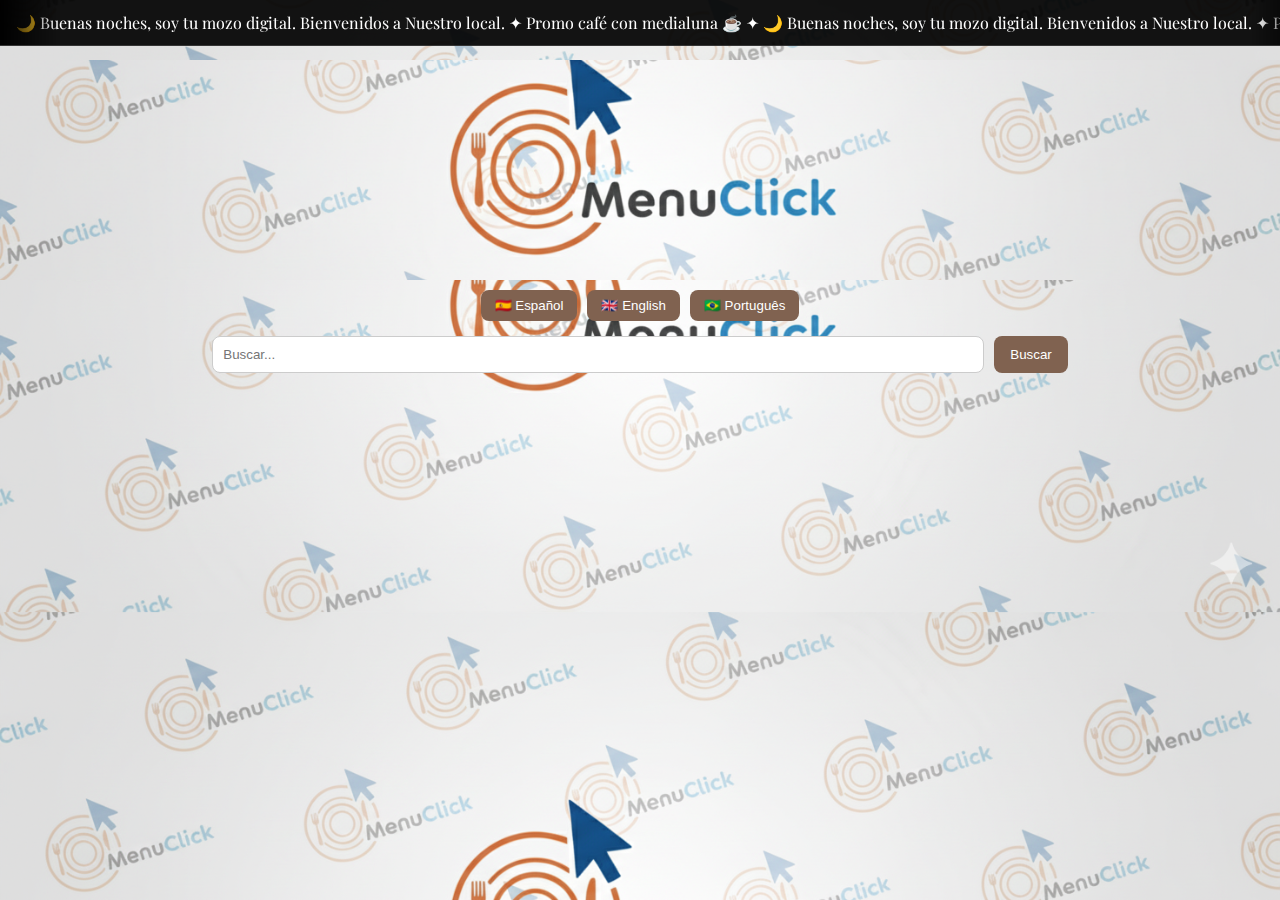
<file: index.html>
<!DOCTYPE html>
<html lang="es">
<head>
<meta charset="UTF-8" />
<meta name="viewport" content="width=device-width, initial-scale=1.0"/>
<title>sequispe</title>

<link href="https://fonts.googleapis.com/css2?family=Poppins:wght@300;400;600&family=Playfair+Display:wght@500;600&display=swap" rel="stylesheet">

<style>

body{
  font-family:'Poppins',sans-serif;
  background:url("img/fondo8.png") repeat;
  background-size:cover;
  margin:0;
  padding-top:60px;
  text-align:center;
  color:#45270a;
}

/* ================= TELEPROMPTER ================= */

#teleprompter{
  position:fixed;
  top:0;
  left:0;
  width:100%;
  background:rgba(0,0,0,.92);
  color:#fff;
  z-index:2000;
  padding:12px 16px;
  font-family:'Playfair Display',serif;
  overflow:hidden;
  border-bottom:1px solid rgba(255,255,255,.15);
}

#tele-wrapper{
  overflow:hidden;
  white-space:nowrap;
  width:100%;
}

#tele-track{
  display:inline-block;
  white-space:nowrap;
  will-change:transform;
}

/* Animación controlada por JS */
@keyframes scrollText{
  from{transform:translateX(0)}
  to{transform:translateX(-50%)}
}

/* Degradado elegante en bordes */
#teleprompter::before,
#teleprompter::after{
  content:"";
  position:absolute;
  top:0;
  width:60px;
  height:100%;
  pointer-events:none;
  z-index:2;
}

#teleprompter::before{
  left:0;
  background:linear-gradient(to right, rgba(0,0,0,.95), transparent);
}

#teleprompter::after{
  right:0;
  background:linear-gradient(to left, rgba(0,0,0,.95), transparent);
}

/* ================= HEADER ================= */

header{
  height:220px;
  overflow:hidden;
}

header img{
  width:100%;
  height:100%;
  object-fit:cover;
}

/* ================= IDIOMAS ================= */

#languageSwitcher{
  display:flex;
  justify-content:center;
  gap:10px;
  margin:10px 0;
}

.lang-btn{
  background:#806250;
  color:#fff;
  border:none;
  padding:8px 14px;
  border-radius:8px;
  cursor:pointer;
}

.lang-btn.active{
  background:#a07b68;
}

/* ================= BUSCADOR ================= */

.search-box{
  display:flex;
  justify-content:center;
  gap:10px;
  margin:15px;
}

.search-box input{
  padding:10px;
  width:60%;
  border-radius:8px;
  border:1px solid #ccc;
}

.search-box button{
  background:#806250;
  color:#fff;
  border:none;
  border-radius:8px;
  padding:10px 16px;
  cursor:pointer;
}

/* ================= CATEGORÍAS ================= */

#category-buttons{
  display:flex;
  flex-wrap:wrap;
  justify-content:center;
  gap:12px;
  margin:18px;
}

#category-buttons button{
  background:linear-gradient(135deg,#9a7b65,#7a5a46);
  color:#fff;
  border:none;
  border-radius:999px;
  padding:10px 18px;
  font-weight:600;
  cursor:pointer;
}

/* ================= PRODUCTOS ================= */

#product-list{
  display:flex;
  flex-wrap:wrap;
  justify-content:center;
  gap:15px;
  padding:10px;
}

.item{
  background:rgba(255,255,255,.95);
  border-radius:14px;
  width:min(420px,100%);
  box-shadow:0 2px 10px rgba(0,0,0,.15);
  overflow:hidden;
}

.item img{
  width:100%;
  height:180px;
  object-fit:cover;
}

.item h3{
  font-family:'Playfair Display',serif;
  margin:8px;
}

.item p{
  margin:0 8px 10px;
}

.price{
  font-weight:bold;
  margin-bottom:12px;
  display:block;
}

/* ================= BOTÓN SUBIR ================= */

#btnUp{
  position:fixed;
  bottom:25px;
  right:25px;
  background:#8c6954;
  color:#fff;
  border:none;
  border-radius:50%;
  width:45px;
  height:45px;
  font-size:22px;
  display:none;
  cursor:pointer;
}

</style>
</head>

<body>

<div id="teleprompter">
  <div id="tele-wrapper">
    <div id="tele-track">Cargando sugerencias...</div>
  </div>
</div>

<header>
  <img src="img/fondo8.png" alt="Tilo Café">
</header>

<div id="languageSwitcher">
  <button id="btn-es" class="lang-btn">🇪🇸 Español</button>
  <button id="btn-en" class="lang-btn">🇬🇧 English</button>
  <button id="btn-pt" class="lang-btn">🇧🇷 Português</button>
</div>

<div class="search-box">
  <input id="search" placeholder="Buscar...">
  <button id="btnSearch">Buscar</button>
</div>

<div id="category-buttons"></div>
<div id="product-list"></div>

<button id="btnUp">⬆️</button>

<script src="main.js"></script>

</body>
</html>
</file>
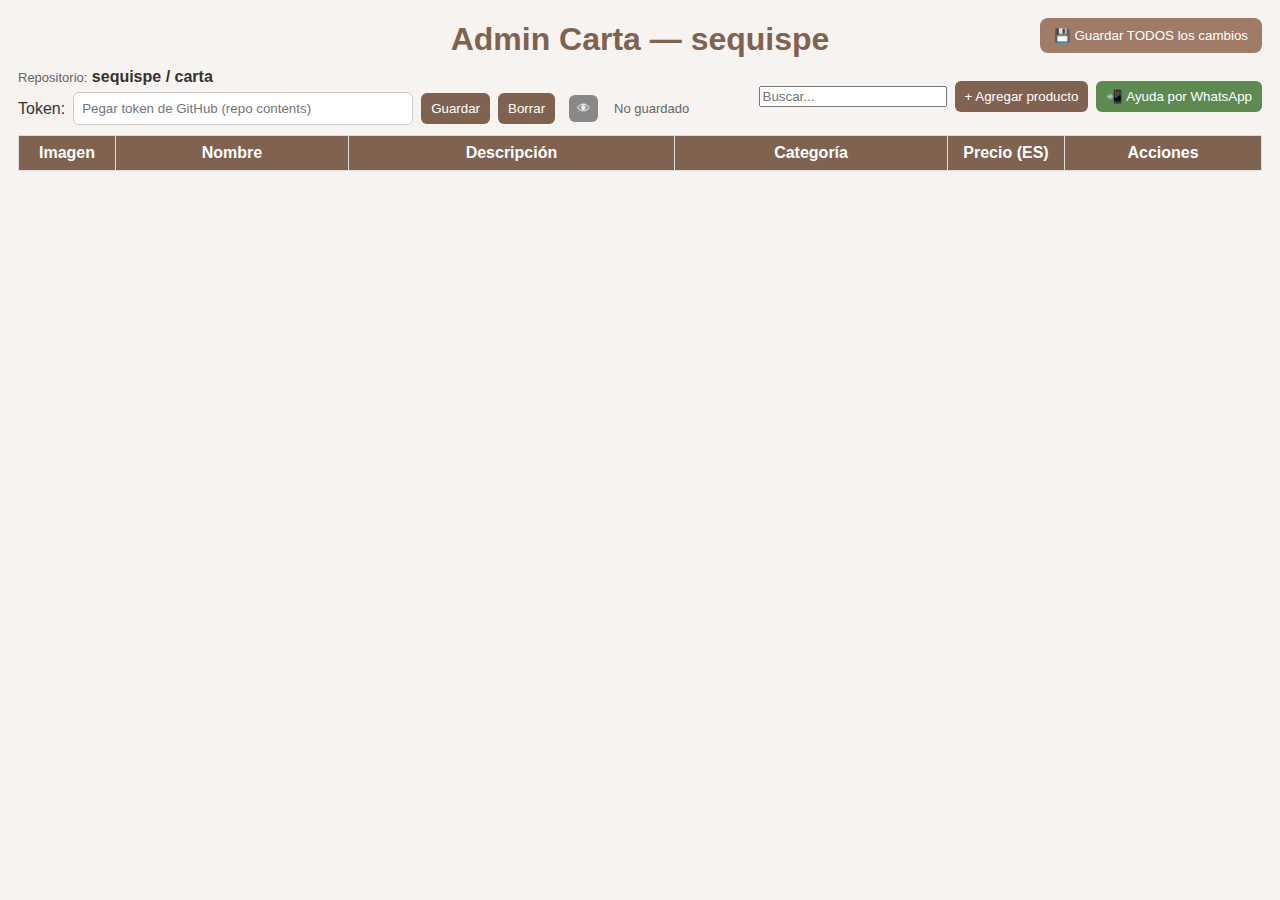
<file: admin.html>
<!DOCTYPE html>
<html lang="es">
<head>
  <meta charset="utf-8" />
  <meta name="viewport" content="width=device-width,initial-scale=1" />
  <title>sequispe (Sincroniza precios ES/EN/PT)</title>
  <style>
    body{font-family:Arial,Helvetica,sans-serif;margin:18px;background:#f7f3f0;color:#333}
    h1{text-align:center;color:#806250;margin-bottom:10px}
    .topRow{display:flex;justify-content:space-between;align-items:center;margin-bottom:10px;gap:10px}
    .controls{display:flex;gap:8px;align-items:center}
    input[type="text"], input[type="password"], textarea{padding:8px;border-radius:6px;border:1px solid #ccc;width:100%;box-sizing:border-box}
    button{background:#806250;color:#fff;border:none;padding:8px 10px;border-radius:6px;cursor:pointer}
    button.secondary{background:#5c8a50}
    button.danger{background:#c0392b}
    form{background:#fff;padding:12px;border-radius:10px;margin-bottom:12px;display:none}
    table{width:100%;border-collapse:collapse;background:#fff}
    th,td{border:1px solid #ddd;padding:8px;vertical-align:top}
    th{background:#806250;color:#fff}
    img.mini{max-width:60px;border-radius:6px}
    #guardarTodos{position:fixed;top:18px;right:18px;z-index:1200;padding:10px 14px;background:#a07b68;color:#fff;border-radius:8px}
    .small{font-size:13px;color:#666}
    .rowActions{display:flex;gap:6px}
    .previewImg{max-width:120px;margin-top:8px;border-radius:6px}
    textarea#multiInput{width:100%;padding:8px;border-radius:6px;border:1px solid #ccc;box-sizing:border-box}
    .toast {
      position: fixed; top: 24px; right: 24px; z-index: 2000; padding: 12px 16px;
      border-radius: 8px; color: white; font-weight: 600; box-shadow: 0 6px 18px rgba(0,0,0,0.15);
      opacity: 0; transform: translateY(-10px); transition: opacity .25s ease, transform .25s ease; max-width: 360px;
    }
    .toast.show { opacity: 1; transform: translateY(0); }
    .toast.ok { background: #2ecc71; }
    .toast.info { background: #3498db; }
    .toast.err { background: #e74c3c; }
    @media(max-width:720px){ .topRow{flex-direction:column;align-items:flex-start} table{font-size:13px} }
  </style>
</head>
<body>
  <h1>Admin Carta — sequispe</h1>
  <div class="topRow">
    <div style="flex:1">
      <div style="margin-bottom:6px"><span class="small">Repositorio:</span> <b> sequispe / carta</b></div>
      <div style="display:flex;gap:8px;align-items:center">
        <label style="min-width:40px">Token:</label>
        <input type="password" id="token" placeholder="Pegar token de GitHub (repo contents)" style="max-width:340px">
        <button onclick="saveToken()">Guardar</button>
        <button onclick="clearToken()">Borrar</button>
        <button style="background:#888;padding:6px 8px;border-radius:6px;margin-left:6px" onclick="toggleTokenVisibility()">👁</button>
        <span class="small" id="tokenStatus" style="margin-left:8px">No guardado</span>
      </div>
    </div>

    <div class="controls">
      <input id="search" placeholder="Buscar..." oninput="filterProducts()" style="min-width:180px;max-width:360px">
      <button id="toggleFormBtn" onclick="toggleForm()">+ Agregar producto</button>
      <button class="secondary" onclick="irWhatsApp()">📲 Ayuda por WhatsApp</button>
    </div>
  </div>

  <button id="guardarTodos" onclick="guardarTodosLosPrecios()">💾 Guardar TODOS los cambios</button>

  <!-- Formulario simple -->
  <form id="form">
    <input type="hidden" id="editId">
    <div style="display:grid;grid-template-columns:1fr 1fr;gap:10px">
      <div>
        <label>Nombre</label>
        <input id="nombre" type="text">
      </div>
      <div>
        <label>Precio</label>
        <input id="precio" type="text" placeholder="Ej: 3400 (sin $)">
      </div>

      <div style="grid-column:1/3">
        <label>Descripción</label>
        <textarea id="descripcion" rows="3"></textarea>
      </div>

      <div>
        <label>Imagen (ruta o URL)</label>
        <input id="imagen" type="text" oninput="previewImage()">
        <img id="preview" class="previewImg" style="display:none">
      </div>

      <div>
        <label>Categoría</label>
        <input id="categoria" type="text" placeholder="Ej: Cafetería">
      </div>
    </div>

    <div style="margin-top:10px;display:flex;gap:8px">
      <button type="button" onclick="guardarFormulario()">Guardar</button>
      <button type="button" onclick="cancelForm()" style="background:#999">Cancelar</button>
    </div>
  </form>

  <table aria-label="Productos">
    <thead>
      <tr><th style="width:80px">Imagen</th><th>Nombre</th><th>Descripción</th><th>Categoría</th><th style="width:100px">Precio (ES)</th><th style="width:180px">Acciones</th></tr>
    </thead>
    <tbody id="tbody"></tbody>
  </table>

<script>
/**********************************************************
 * Config + estado
 **********************************************************/
const USERNAME = "sequispe";
const REPO = "carta";
const BRANCH = "main";
const BASE_IMG = "https://cdn.jsdelivr.net/gh/sequispe/carta@main/img/";
const MAIN_JSON = "productos.json";
const EN_JSON = "productos-en.json";
const PT_JSON = "productos-port.json";
let productos = []; // esta es la fuente de verdad
let filteredIds = null; // si hay filtro, guardamos ids ordenados para acciones por fila

/**********************************************************
 * Toast
 **********************************************************/
function showToast(msg, variant = 'ok', timeout = 3000){
  const div = document.createElement('div');
  div.className = 'toast ' + (variant === 'info' ? 'info' : variant === 'err' ? 'err' : 'ok');
  div.innerText = (variant === 'err' ? '✖︎ ' : variant === 'info' ? 'ℹ︎ ' : '✔︎ ') + msg;
  document.body.appendChild(div);
  requestAnimationFrame(() => div.classList.add('show'));
  setTimeout(() => { div.classList.remove('show'); setTimeout(()=> div.remove(), 300); }, timeout);
}

/**********************************************************
 * Token (guardado en localStorage, botón de ver/ocultar)
 **********************************************************/
function saveToken(){ const t = document.getElementById('token').value.trim(); if(!t){ showToast('Pegá tu token primero', 'err'); return; } localStorage.setItem('github_token', t); document.getElementById('tokenStatus').innerText = 'Token guardado'; showToast('Token guardado', 'ok', 1800); }
function clearToken(){ localStorage.removeItem('github_token'); document.getElementById('token').value = ''; document.getElementById('tokenStatus').innerText = 'Token borrado'; showToast('Token borrado', 'info', 1500); }
function getToken(){ return localStorage.getItem('github_token'); }
function toggleTokenVisibility(){ const inp = document.getElementById('token'); inp.type = inp.type === 'password' ? 'text' : 'password'; }
(function initTokenStatus(){ const t = getToken(); if(t){ document.getElementById('tokenStatus').innerText = 'Token guardado'; document.getElementById('token').value = t; /* opcional: mostrar token en input */ } })();

/**********************************************************
 * IDs y util
 **********************************************************/
function extractNumberFromProdId(id){ if(!id) return null; const m = String(id).match(/(\d+)\s*$/); if(m) return parseInt(m[1],10); return null; }
function generateNextProdId(){ let max = 0; for(const p of productos){ const n = extractNumberFromProdId(p.id || ''); if(Number.isFinite(n) && n > max) max = n; } const next = max + 1; return 'prod' + String(next).padStart(4, '0'); }
function sanitizePrice(v){ if(v===undefined||v===null) return ''; const only = String(v).replace(/[^\d]/g,''); return only || ''; }

/**********************************************************
 * Ordenar campos por idioma (ES id al final, EN id primero, PT id al final)
 **********************************************************/
function ordenarCamposPorIdioma(item, idioma){
  const id = item.id || '';
  if(idioma === 'EN'){
    return { id: id, name: item.name || item.nombre || item.nome || '', description: item.description || item.descripcion || item.descricao || '', price: item.price || item.precio || item.preco || '', image: item.image || item.imagen || item.imagem || '', category: item.category || item.categoria || '' };
  }
  if(idioma === 'PT'){
    return { nome: item.nome || item.name || item.nombre || '', descricao: item.descricao || item.description || item.descripcion || '', preco: item.preco || item.price || item.precio || '', imagem: item.imagem || item.image || item.imagen || '', categoria: item.categoria || item.category || '', id: id };
  }
  return { nombre: item.nombre || item.name || item.nome || '', descripcion: item.descripcion || item.description || item.descricao || '', precio: item.precio || item.price || item.preco || '', imagen: item.imagen || item.image || item.imagem || '', categoria: item.categoria || item.category || '', id: id };
}

/**********************************************************
 * Cargar productos.json (desde raw.githubusercontent)
 **********************************************************/
async function loadProducts(){
  try{
    const r = await fetch(
      `https://raw.githubusercontent.com/${USERNAME}/${REPO}/${BRANCH}/${MAIN_JSON}`,
      { cache: "no-store" }
    );

    if(!r.ok){
      throw new Error(`No se pudo cargar ${MAIN_JSON} (${r.status})`);
    }

    const arr = await r.json();
    if(!Array.isArray(arr)){
      throw new Error('Formato inválido en productos.json');
    }

    productos = arr.map(item => ({
      id: item.id || '',
      nombre: item.nombre || item.name || item.nome || '',
      descripcion: item.descripcion || item.description || item.descricao || '',
      precio: String(item.precio || item.price || item.preco || ''),
      imagen: item.imagen || item.image || item.imagem || '',
      categoria: item.categoria || item.category || ''
    }));

    let changed = false;
    productos.forEach(p => {
      if(!p.id || !/^prod\d{4}$/.test(p.id)){
        p.id = generateNextProdId();
        changed = true;
      }
    });

    render(productos);

    if(changed){
      showToast('Se asignaron IDs faltantes (prodXXXX)', 'info', 2500);
    }

  }catch(e){
    console.warn(e);
    productos = [];
    render(productos);
    showToast("No se pudo cargar productos.json", 'err', 5000);
  }
}

/**********************************************************
 * Render tabla (usar data-id por fila para evitar confundir índices)
 **********************************************************/
function render(lista){
  const tb = document.getElementById('tbody');
  tb.innerHTML = '';

  // cuando se renderiza, guardamos la lista de ids visibles (para acciones desde la fila)
  filteredIds = lista.map(p => p.id);

  lista.forEach((p, i) => {
    const tr = document.createElement('tr');
    tr.dataset.rowId = p.id || '';

    // imagen
    const tdImg = document.createElement('td');
    const img = document.createElement('img');
    img.className = 'mini';
img.src = p.imagen
  ? (p.imagen.startsWith('http') ? p.imagen : BASE_IMG + p.imagen)
  : '';
    img.onerror = () => { img.style.display='none'; };
    tdImg.appendChild(img);
    tr.appendChild(tdImg);

    // nombre
    const tdNombre = document.createElement('td');
    const nombreInput = document.createElement('input');
    nombreInput.type = 'text';
    nombreInput.value = p.nombre || '';
    nombreInput.oninput = e => {
      const idx = findIndexById(p.id);
      if(idx !== -1) productos[idx].nombre = e.target.value;
    };
    tdNombre.appendChild(nombreInput);
    tr.appendChild(tdNombre);

    // descripcion
    const tdDesc = document.createElement('td');
    const desc = document.createElement('textarea');
    desc.rows = 2;
    desc.value = p.descripcion || '';
    desc.oninput = e => { const idx = findIndexById(p.id); if(idx !== -1) productos[idx].descripcion = e.target.value; };
    tdDesc.appendChild(desc);
    tr.appendChild(tdDesc);

    // categoria
    const tdCat = document.createElement('td');
    const cat = document.createElement('input');
    cat.type = 'text';
    cat.value = p.categoria || '';
    cat.oninput = e => { const idx = findIndexById(p.id); if(idx !== -1) productos[idx].categoria = e.target.value; };
    tdCat.appendChild(cat);
    tr.appendChild(tdCat);

    // precio
    const tdPrecio = document.createElement('td');
    const precio = document.createElement('input');
    precio.type = 'text';
    precio.value = p.precio || '';
    precio.oninput = e => { const idx = findIndexById(p.id); if(idx !== -1) productos[idx].precio = e.target.value; };
    tdPrecio.appendChild(precio);
    tr.appendChild(tdPrecio);

    // acciones
    const tdAcc = document.createElement('td');
    tdAcc.className = 'rowActions';

    const b1 = document.createElement('button');
    b1.textContent = "Guardar";
    b1.onclick = () => guardarFilaPorId(p.id);

    const b2 = document.createElement('button');
    b2.textContent = "Editar";
    b2.style.background = "#2d87d6";
    b2.onclick = () => loadIntoFormById(p.id);

    const b3 = document.createElement('button');
    b3.textContent = "Eliminar";
    b3.className = "danger";
    b3.onclick = () => eliminarProductoPorId(p.id);

    tdAcc.appendChild(b1);
    tdAcc.appendChild(b2);
    tdAcc.appendChild(b3);

    tr.appendChild(tdAcc);
    tb.appendChild(tr);
  });
}

function findIndexById(id){ return productos.findIndex(x => x.id === id); }

/**********************************************************
 * Form helpers (ahora cargan por ID y scrollean al form)
 **********************************************************/
function previewImage(){
  const v = document.getElementById('imagen').value.trim();
  const img = document.getElementById('preview');

  if(!v){
    img.style.display = 'none';
    img.src = '';
    return;
  }

  // si es URL completa, se usa tal cual
  // si no, se arma con jsDelivr
  img.src = v.startsWith('http')
    ? v
    : BASE_IMG + v;

  img.style.display = 'block';
  img.onerror = () => {
    img.style.display = 'none';
  };
}


  // si NO es URL, asumimos que es ruta local en img/
  img.src = p.imagen
  ? (p.imagen.startsWith('http') ? p.imagen : IMG_BASE + p.imagen)
  : '';
  img.style.display = 'block';
  img.onerror = () => { img.style.display = 'none'; };
}
function loadIntoFormById(id){ const idx = findIndexById(id); if(idx === -1){ showToast('Producto no encontrado para editar','err'); return; } const p = productos[idx]; document.getElementById('editId').value = p.id; document.getElementById('nombre').value = p.nombre||''; document.getElementById('descripcion').value = p.descripcion||''; document.getElementById('precio').value = p.precio||''; document.getElementById('imagen').value = p.imagen||''; document.getElementById('categoria').value = p.categoria||''; previewImage(); const f = document.getElementById('form'); f.style.display = 'block'; f.scrollIntoView({behavior:'smooth', block:'center'}); }
function validarProductoObj(obj){ if(!obj.nombre) return "Falta nombre"; if(!obj.precio) return "Falta precio"; return null; }
function guardarFormulario(){ const nombre=document.getElementById('nombre').value.trim(); const descripcion=document.getElementById('descripcion').value.trim(); const precio=sanitizePrice(document.getElementById('precio').value.trim()); const imagen=document.getElementById('imagen').value.trim(); const categoria=document.getElementById('categoria').value.trim(); const editId=document.getElementById('editId').value; const obj={ nombre, descripcion, precio, imagen, categoria }; const err=validarProductoObj(obj); if(err){ showToast(err,'err'); return; } if(editId){ const idx = findIndexById(editId); if(idx !== -1){ productos[idx] = { ...productos[idx], ...obj }; if(!productos[idx].id || !/^prod\d{4}$/.test(productos[idx].id)) productos[idx].id = generateNextProdId(); } else { showToast('ID de edición no encontrado','err'); }
  } else { const id = generateNextProdId(); productos.push({ id, ...obj }); }
  render(productos);
  document.getElementById('form').style.display='none';
  showToast('Producto agregado/actualizado localmente','ok',1800);
}
function procesarMulti(){ const raw=document.getElementById('multiInput').value.trim(); if(!raw){ showToast('Nada para procesar','err'); return;} const lines=raw.split('\n').map(l=>l.trim()).filter(Boolean); for(const ln of lines){ const parts=ln.split('|').map(p=>p.trim()); const nombre=parts[0]||'Sin nombre'; const descripcion=parts[1]||''; const precio=sanitizePrice(parts[2]||''); const imagen=parts[3]||''; const categoria=parts[4]||''; const id=generateNextProdId(); productos.push({ id, nombre, descripcion, precio, imagen, categoria }); } document.getElementById('multiInput').value=''; render(productos); showToast('Productos agregados localmente. Presioná "Guardar TODOS los cambios".','info',3500); }

function eliminarProductoPorId(id){ if(!confirm('Eliminar producto?')) return; const idx = findIndexById(id); if(idx !== -1){ productos.splice(idx,1); render(productos); showToast('Producto eliminado localmente','info',1600); } else { showToast('Producto no encontrado','err'); } }

/**********************************************************
 * Refrescar array desde la tabla (importante antes de "Guardar TODOS")
 * Ahora se usa data-row-id para mapear
 **********************************************************/
function refrescarArrayDesdeTabla(){
  const filas = document.querySelectorAll("#tbody tr");
  const nuevos = [];

  filas.forEach((fila) => {
    const id = fila.dataset.rowId;
    if(!id) return; // seguridad extra

    const celdas = fila.querySelectorAll("td");
    const nombre = celdas[1].querySelector("input").value.trim();
    const descripcion = celdas[2].querySelector("textarea").value.trim();
    const categoria = celdas[3].querySelector("input").value.trim();
    const precio = sanitizePrice(celdas[4].querySelector("input").value.trim());

    const productoExistente = productos.find(p => p.id === id) || {};
    const imagen = productoExistente.imagen || '';

    nuevos.push({ id, nombre, descripcion, categoria, precio, imagen });
  });

  productos = nuevos;
}


/**********************************************************
 * GitHub helpers
 **********************************************************/
async function githubPutFile(path, contentString, message, sha){
  const token = getToken();
  const headers = token ? { Authorization: 'token ' + token, 'Accept': 'application/vnd.github.v3+json' } : { 'Accept': 'application/vnd.github.v3+json' };
  const url = `https://api.github.com/repos/${USERNAME}/${REPO}/contents/${path}?ref=${BRANCH}`;
  const res = await fetch(url, { headers });
  if(!res.ok) {
    const txt = await res.text().catch(()=>'');
    throw new Error(`GitHub get ${path} -> ${res.status} ${txt}`);
  }
  return await res.json();
}

async function githubPutFile(path, contentString, message, sha){
  const token = getToken();
  if(!token) throw new Error('Token requerido para subir cambios a GitHub');

  const url = `https://api.github.com/repos/${USERNAME}/${REPO}/contents/${path}`;
  const body = { message, content: btoa(unescape(encodeURIComponent(contentString))), branch: BRANCH };
  if(sha) body.sha = sha;

  const res = await fetch(url, {
    method: 'PUT',
    headers: { Authorization: 'token ' + token, 'Content-Type': 'application/json', 'Accept': 'application/vnd.github.v3+json' },
    body: JSON.stringify(body)
  });

  const data = await res.json().catch(()=>({}));
  if(!res.ok){
    throw new Error(`GitHub PUT ${path} -> ${res.status}: ${data.message || JSON.stringify(data)}`);
  }
  return data;
}

/**********************************************************
 * Guardar productos.json (PARCHE: pedir SHA FRESCO justo antes de PUT)
 **********************************************************/
async function saveMainJson(arr, commitMessage){
  const out = arr.map(item => ordenarCamposPorIdioma(item, 'ES'));
  const contentString = JSON.stringify(out, null, 2);

  let shaActual = undefined;

  try {
    const info = await githubGetFileInfo(MAIN_JSON);
    shaActual = info.sha; // si existe el archivo
  } catch (e) {
    // si no existe, se crea (sha queda undefined)
  }

  await githubPutFile(
    MAIN_JSON,
    contentString,
    commitMessage,
    shaActual
  );
}

/**********************************************************
 * Sincronizar precios en EN y PT (PARCHE: pedir SHA fresco ANTES de PUT)
 **********************************************************/
async function syncPricesToLangs(){
  const token = getToken();
  if(!token){ showToast('Token requerido para sincronizar EN/PT', 'err', 4000); return; }

  const byId = {};
  productos.forEach(p => { if(p.id) byId[p.id] = p; });

  async function processLangFile(filename, idioma){
    let info;
    try{ info = await githubGetFileInfo(filename); }catch(e){ info = null; }

    let arr = [];
    if(info && info.content){
      const raw = info.content.replace(/\n/g,'');
      const decoded = decodeURIComponent(escape(window.atob(raw)));
      try{ arr = JSON.parse(decoded); if(!Array.isArray(arr)) arr = []; } catch(e){ arr = []; }
    }

    let changed = false;

    const newArr = arr.map(item => {
      const itemId = item.id || null;
      if(itemId && byId[itemId]){
        const nuevo = sanitizePrice(byId[itemId].precio);
        if('precio' in item && String(item.precio) !== nuevo){ item.precio = nuevo; changed = true; }
        if('price' in item && String(item.price) !== nuevo){ item.price = nuevo; changed = true; }
        if('preco' in item && String(item.preco) !== nuevo){ item.preco = nuevo; changed = true; }
      }
      // 🔄 sincronizar imagen por ID (ES / EN / PT)

if(itemId && byId[itemId]){
  const nuevaImagen = byId[itemId].imagen || '';

  if('imagen' in item && item.imagen !== nuevaImagen){
    item.imagen = nuevaImagen;
    changed = true;
  }

  if('image' in item && item.image !== nuevaImagen){
    item.image = nuevaImagen;
    changed = true;
  }

  if('imagem' in item && item.imagem !== nuevaImagen){
    item.imagem = nuevaImagen;
    changed = true;
  }
}

      return ordenarCamposPorIdioma(item, idioma);
    });

    if(info === null){
      const created = [];
      for(const pid in byId){ const p = byId[pid]; if(!p) continue; const obj = ordenarCamposPorIdioma({ id: p.id, nombre: p.nombre, descripcion: p.descripcion, precio: p.precio, imagen: p.imagen, categoria: p.categoria }, idioma); created.push(obj); }
      const contentStringCreate = JSON.stringify(created, null, 2);
      await githubPutFile(filename, contentStringCreate, `Crea ${filename} desde productos.json`, undefined);
      return;
    }

    if(changed){ const latestInfo = await githubGetFileInfo(filename); const latestSha = latestInfo.sha; const contentString = JSON.stringify(newArr, null, 2); await githubPutFile(filename, contentString, `Sincroniza precios desde productos.json`, latestSha); }
  }

  await processLangFile(EN_JSON, 'EN');
  await processLangFile(PT_JSON, 'PT');
}

/**********************************************************
 * Guardar fila por ID (usa saveMainJson + syncPricesToLangs)
 **********************************************************/
async function guardarFilaPorId(id){
  try{
    const idx = findIndexById(id);
    if(idx === -1) throw new Error('Producto no encontrado');

    const p = productos[idx];
    if(!p.id || !/^prod\d{4}$/.test(p.id)){
      p.id = generateNextProdId();
    }

    p.precio = sanitizePrice(p.precio);

    await saveMainJson(productos, `Actualiza productos (editado ${p.id})`);
    await syncPricesToLangs();

    showToast('Producto guardado y sincronizado en EN/PT', 'ok', 2600);
    render(productos);

  }catch(e){
    console.error(e);
    showToast('Error al guardar fila: ' + (e.message || e), 'err', 5000);
  }
}

/**********************************************************
 * Guardar TODOS - refresca tabla y usa saveMainJson parcheado
 **********************************************************/
async function guardarTodosLosPrecios(){
  try{
    productos = productos.map(p => ({
      ...p,
      id: (!p.id || !/^prod\d{4}$/.test(p.id)) ? generateNextProdId() : p.id,
      precio: sanitizePrice(p.precio)
    }));

    await saveMainJson(
      productos,
      'Guardar TODOS los productos (ES → EN/PT)'
    );

    await syncPricesToLangs();

    showToast(
      'Todos los cambios guardados y sincronizados (ES / EN / PT)',
      'ok',
      3000
    );

    render(productos);

  }catch(e){
    console.error(e);
    showToast(
      'Error al guardar todos: ' + (e.message || e),
      'err',
      6000
    );
  }
}


<script>
/**********************************************************
 * Filtrado (no rompe índices: actions usan IDs)
 **********************************************************/
function filterProducts(){
  const q = document.getElementById('search').value.toLowerCase().trim();

  if(!q){
    render(productos);
    return;
  }

  const filtered = productos.filter(p =>
    (p.nombre || '').toLowerCase().includes(q) ||
    (p.descripcion || '').toLowerCase().includes(q) ||
    (p.categoria || '').toLowerCase().includes(q)
  );

  render(filtered);
}

/**********************************************************
 * WhatsApp ayuda
 **********************************************************/
function irWhatsApp(){
  const numero = "5491123140119"; // ← tu número real
  const mensaje = encodeURIComponent(
    "Hola, necesito ayuda con el admin de la carta digital"
  );
  window.open(`https://wa.me/${numero}?text=${mensaje}`, "_blank");
}

/**********************************************************
 * Init seguro
 **********************************************************/
document.addEventListener('DOMContentLoaded', () => {
  try{
    loadProducts();
  }catch(e){
    console.error(e);
    showToast('Error al iniciar el admin', 'err', 5000);
  }
});
</script>

</body>
</html>
</file>
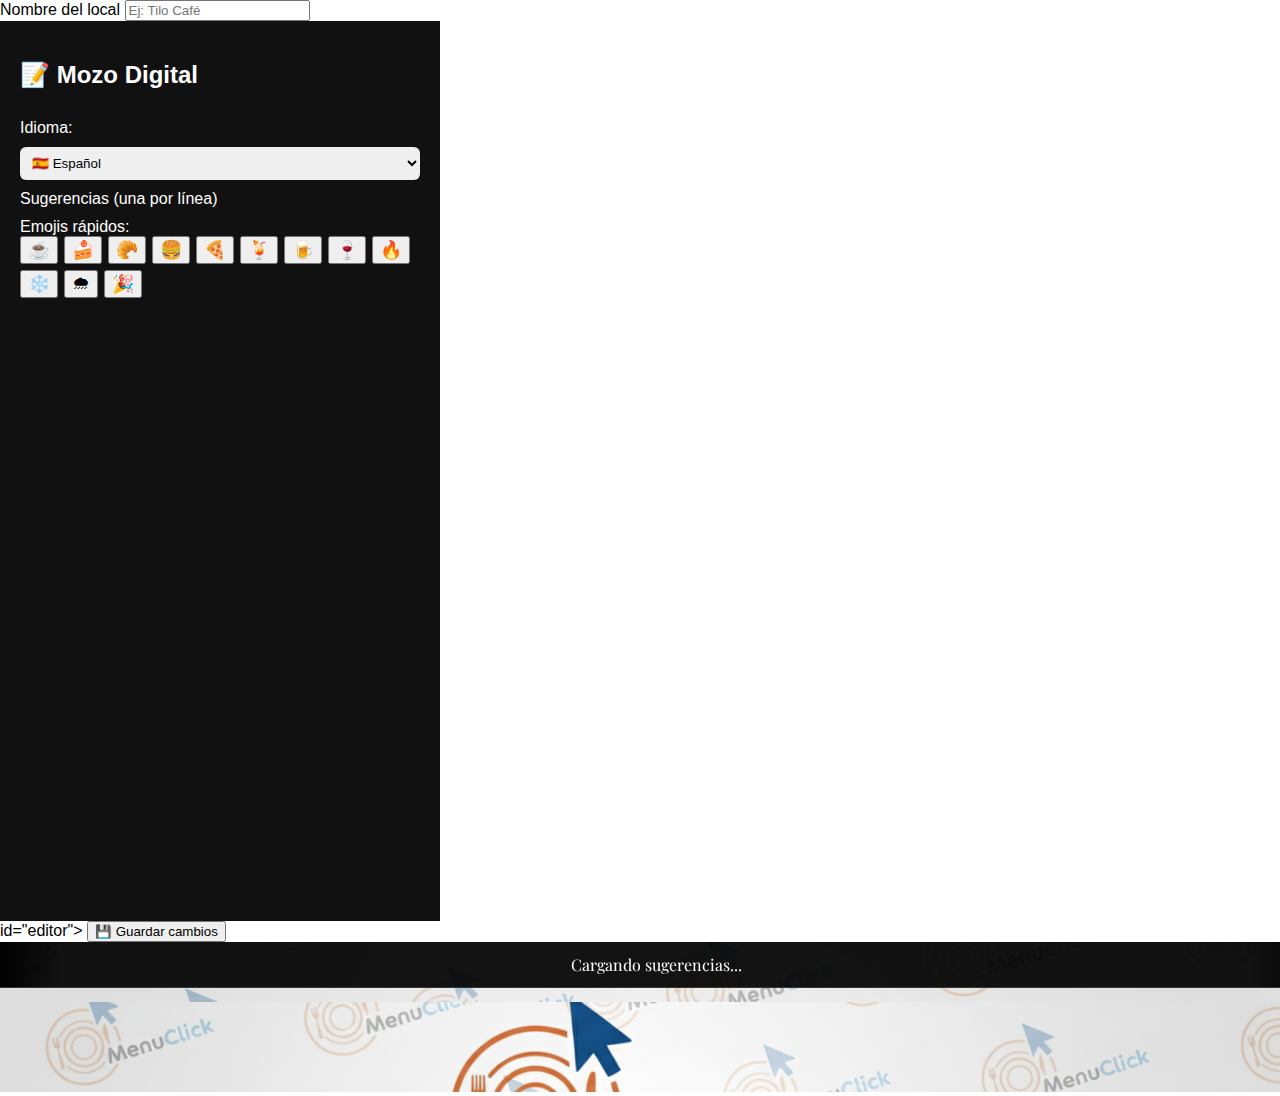
<file: admin/admin.html>
<!DOCTYPE html>
<html lang="es">
<head>
  <meta charset="UTF-8">
  <title>Admin · mozo digital</title>
  <link rel="stylesheet" href="admin.css">
</head>

<body>
<label>Nombre del local</label>
<input type="text" id="nombreLocal" placeholder="Ej: Tilo Café">

<div class="layout">

  <!-- PANEL IZQUIERDO -->
<aside class="panel">
  <h2>📝 Mozo Digital</h2>

  <label>Idioma:</label>
  <select id="idiomaSelect">
    <option value="es">🇪🇸 Español</option>
    <option value="en">🇬🇧 English</option>
    <option value="pt">🇧🇷 Português</option>
  </select>

  <label>Sugerencias (una por línea)</label>
  <texta<div class="emoji-panel">
  <span>Emojis rápidos:</span>
  <div class="emoji-list">
    <button type="button">☕</button>
    <button type="button">🍰</button>
    <button type="button">🥐</button>
    <button type="button">🍔</button>
    <button type="button">🍕</button>
    <button type="button">🍹</button>
    <button type="button">🍺</button>
    <button type="button">🍷</button>
    <button type="button">🔥</button>
    <button type="button">❄️</button>
    <button type="button">🌧</button>
    <button type="button">🎉</button>
  </div>
</div>
 id="editor"></textarea>

  <button id="guardar">💾 Guardar cambios</button>
  <small id="estado"></small>
</aside>

  <!-- PREVIEW -->
  <main class="preview">
    <iframe id="preview" src="../index.html"></iframe>
  </main>

</div>

<script src="admin.js"></script>
</body>
</html>
</file>
<file: admin/admin.css>
body {
  margin: 0;
  font-family: Arial, sans-serif;
  height: 100vh;
  overflow: hidden;
}

.layout {
  display: flex;
  height: 100vh;
}

.panel {
  width: 400px;
  background: #111;
  color: white;
  padding: 20px;
  display: flex;
  flex-direction: column;
  gap: 10px;
  overflow-y: auto;
}

.panel input,
.panel select,
.panel textarea {
  width: 100%;
  padding: 8px;
  border-radius: 6px;
  border: none;
}

#editor {
  height: 220px;
  resize: vertical;
}

.emoji-list {
  display: flex;
  gap: 6px;
  flex-wrap: wrap;
}

.emoji-list button {
  cursor: pointer;
  font-size: 18px;
}

.preview {
  flex: 1;
}

.preview iframe {
  width: 100%;
  height: 100%;
  border: none;
}
</file>
